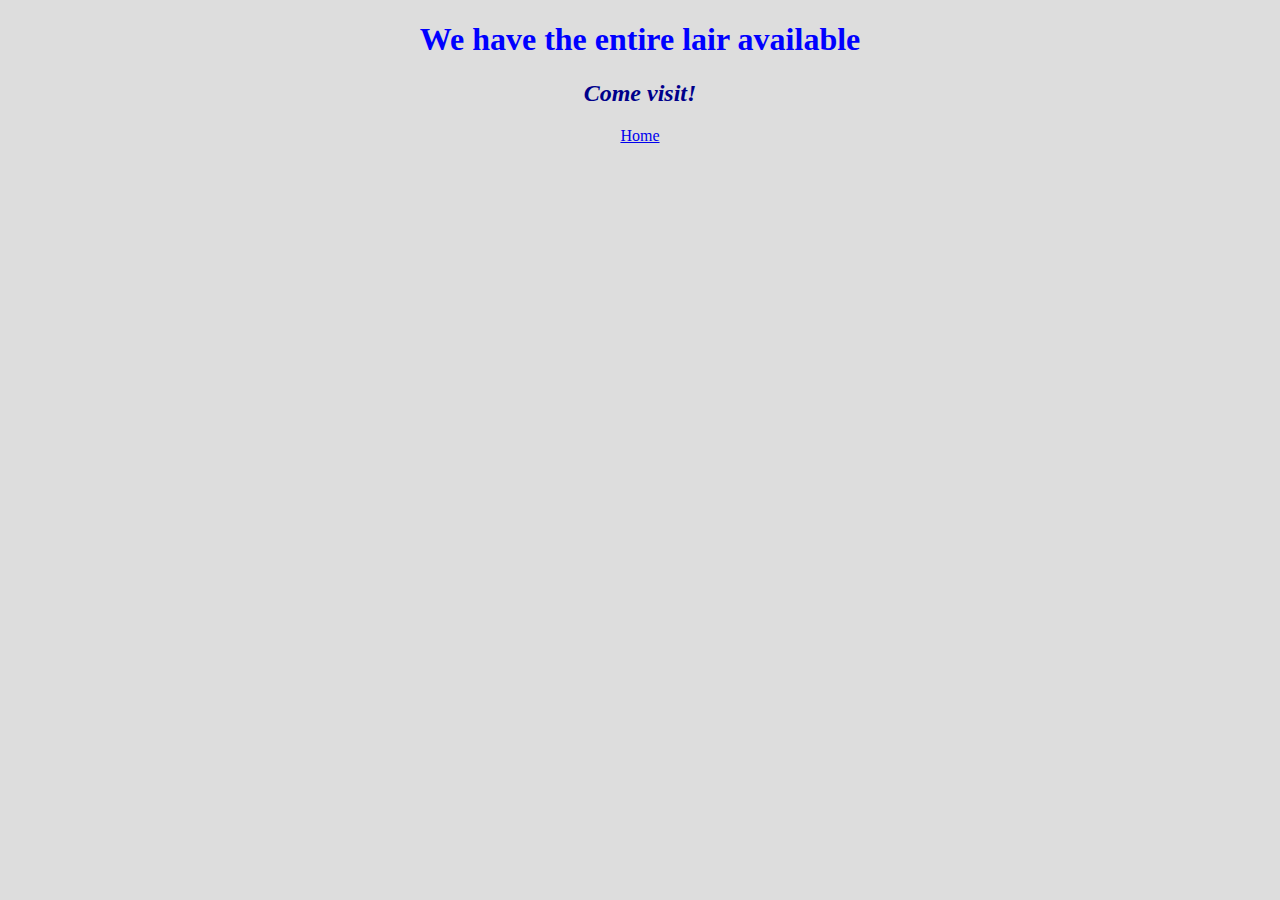
<file: accommodations.html>
<!DOCTYPE html>
<html>
  <header>
    <link href="css_blue/styles.css" rel="stylesheet" type="text/css">
    <title>Accommodations</title>
  </header>

  <body>
    <h1>We have the entire lair available</h1>

    <h2>Come visit!</h2>
    <a href="index.html">Home</a>

  </body>
</html>
</file>
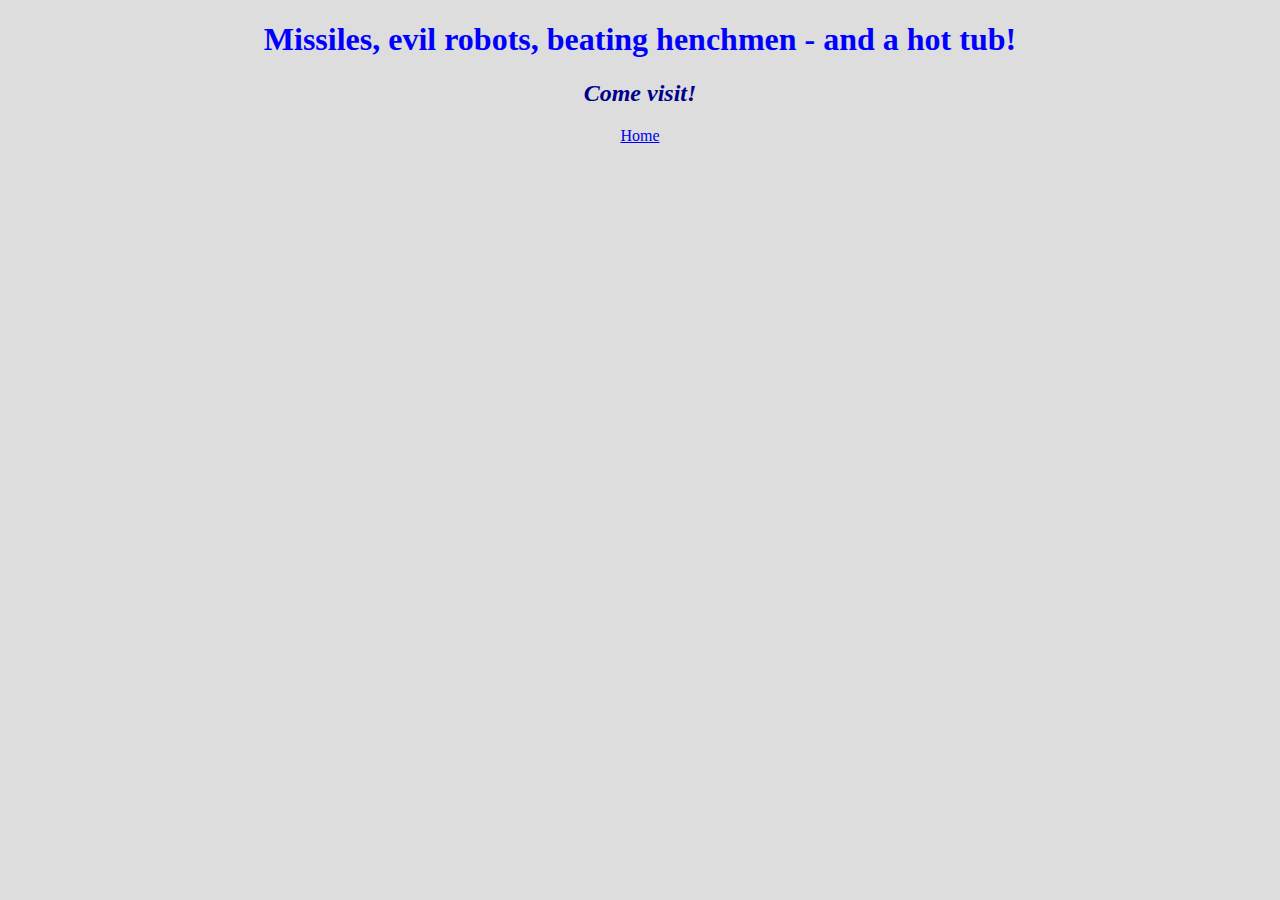
<file: activities.html>
<!DOCTYPE html>
<html>
  <header>
    <link href="css_blue/styles.css" rel="stylesheet" type="text/css">
    <title>Activities</title>
  </header>

  <body>
    <h1>Missiles, evil robots, beating henchmen - and a hot tub!</h1>

    <h2>Come visit!</h2>
    <a href="index.html">Home</a>

  </body>
</html>
</file>
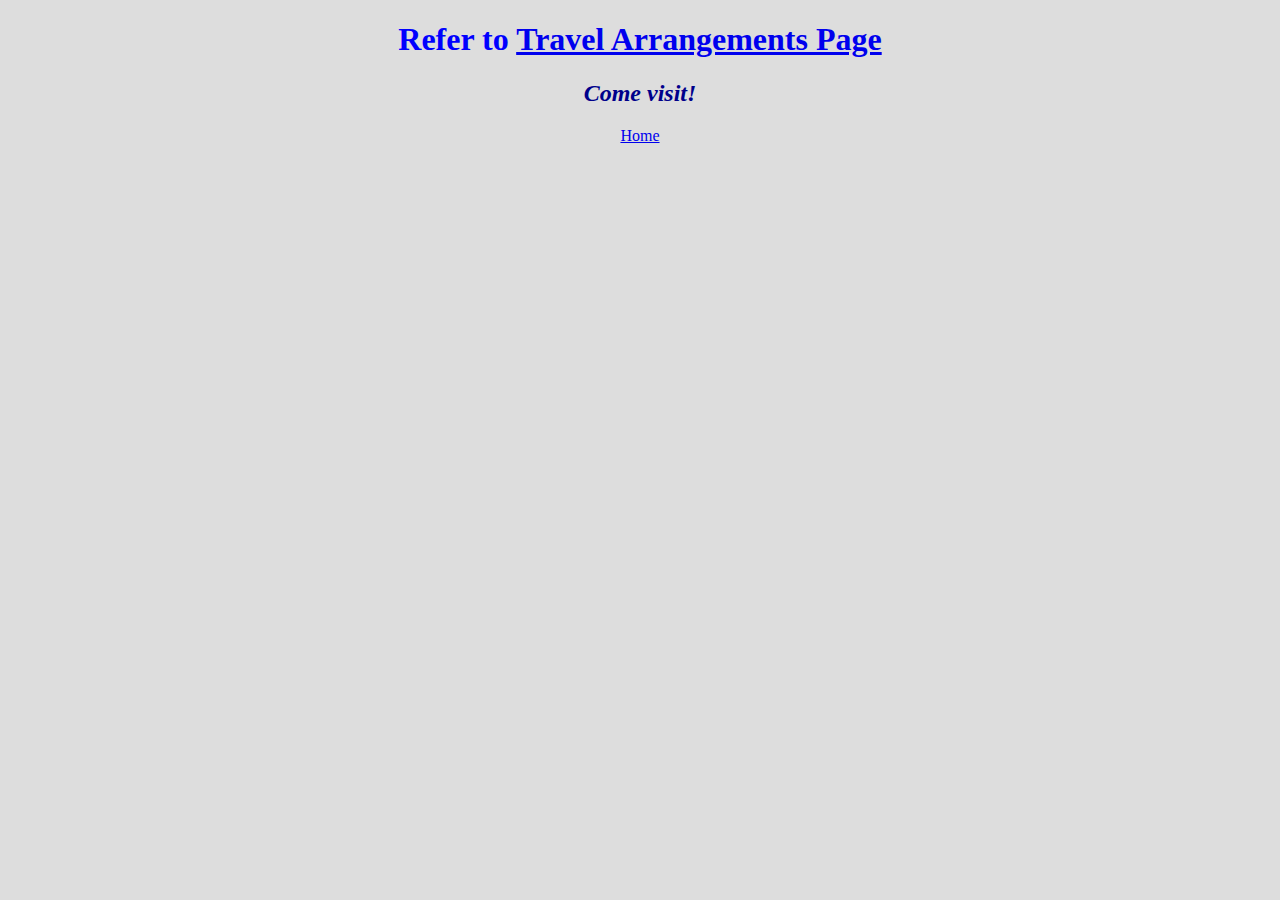
<file: contact.html>
<!DOCTYPE html>
<html>
  <header>
    <link href="css_blue/styles.css" rel="stylesheet" type="text/css">
    <title>Contact</title>
  </header>

  <body>
    <h1>Refer to <a href="travel.html">Travel Arrangements Page</a><h1>
    <h2>Come visit!</h2>
    <a href="index.html">Home</a>

  </body>
</html>
</file>
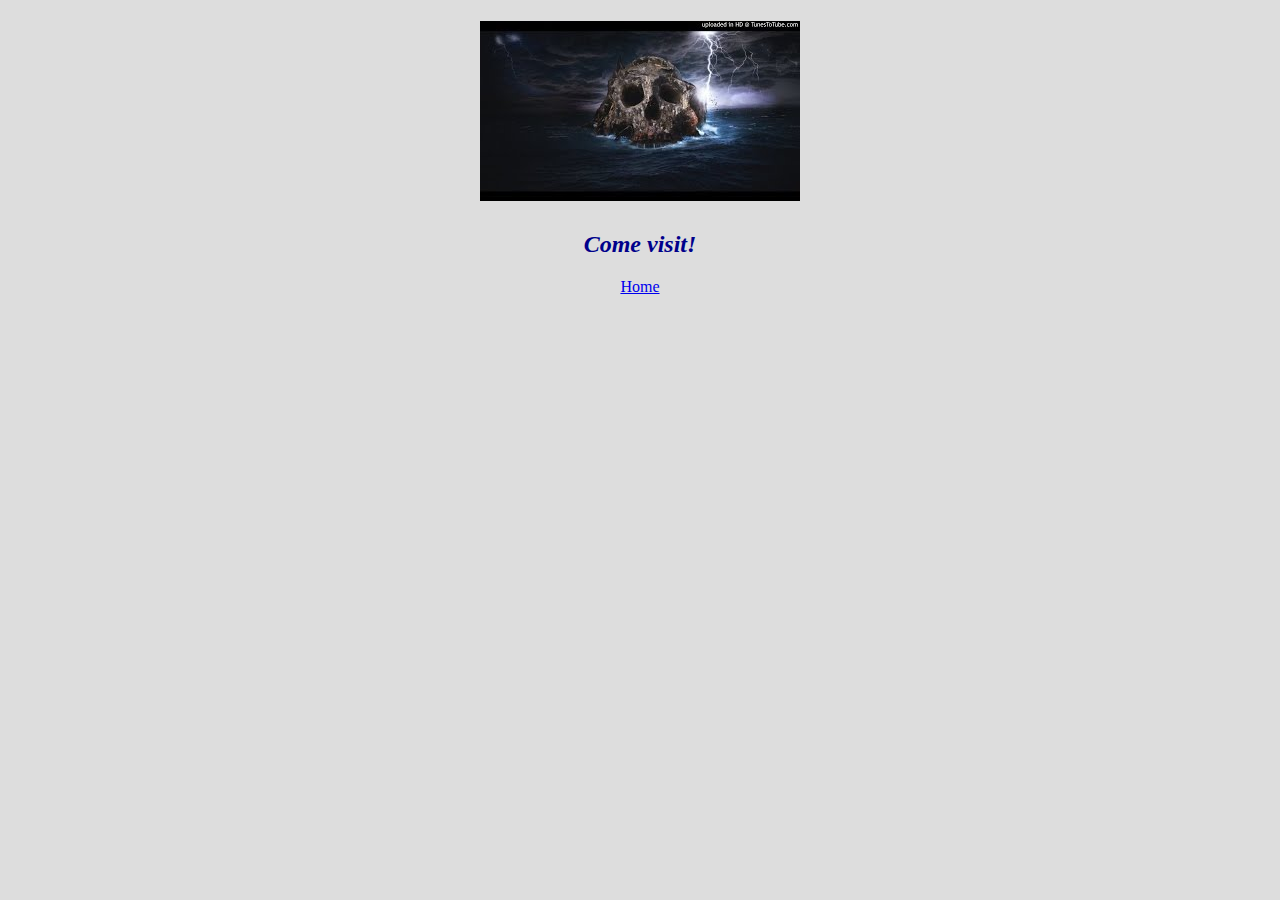
<file: pictures.html>
<!DOCTYPE html>
<html>
  <header>
    <link href="css_blue/styles.css" rel="stylesheet" type="text/css">
    <title>Pictures</title>
  </header>

  <body>
    <h1><h1>
    <img src = "img/island.jpg">
    <h2>Come visit!</h2>
    <a href="index.html">Home</a>

  </body>
</html>
</file>
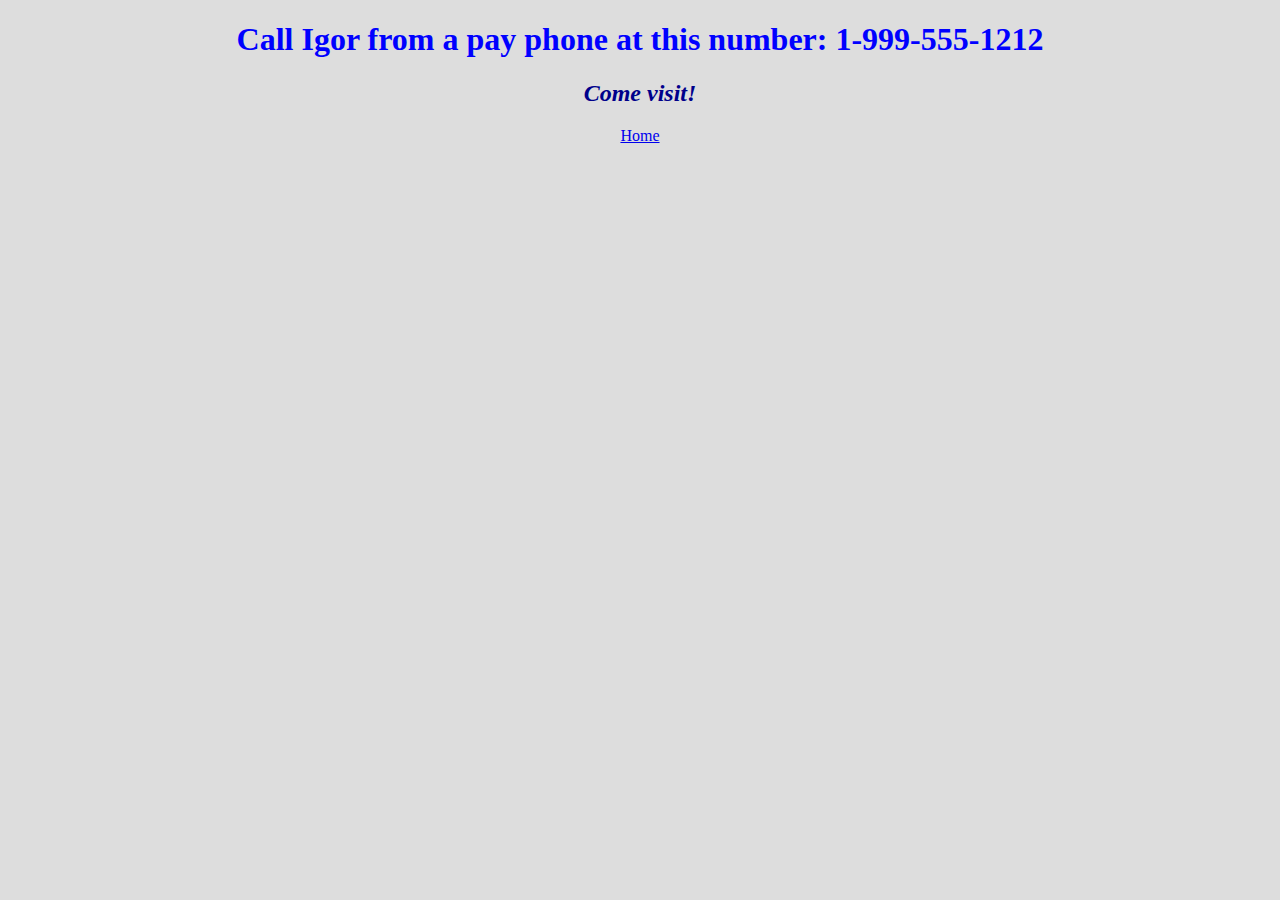
<file: travel.html>
<!DOCTYPE html>
<html>
  <header>
    <link href="css_blue/styles.css" rel="stylesheet" type="text/css">
    <title>Travel Arrangements</title>
  </header>

  <body>
    <h1>Call Igor from a pay phone at this number: 1-999-555-1212</h1>

    <h2>Come visit!</h2>
    <a href="index.html">Home</a>

  </body>
</html>
</file>
<file: css_blue/styles.css>
h1 {
  color: blue;
}

h2 {
  font-style: italic;
  color: darkblue;
}

p {
  color: darkblue;
}

body {
  background-color: #dddddd;
  font-family: fantasy;
  text-align: center;
}

ul {
  text-align: center;
}
</file>
